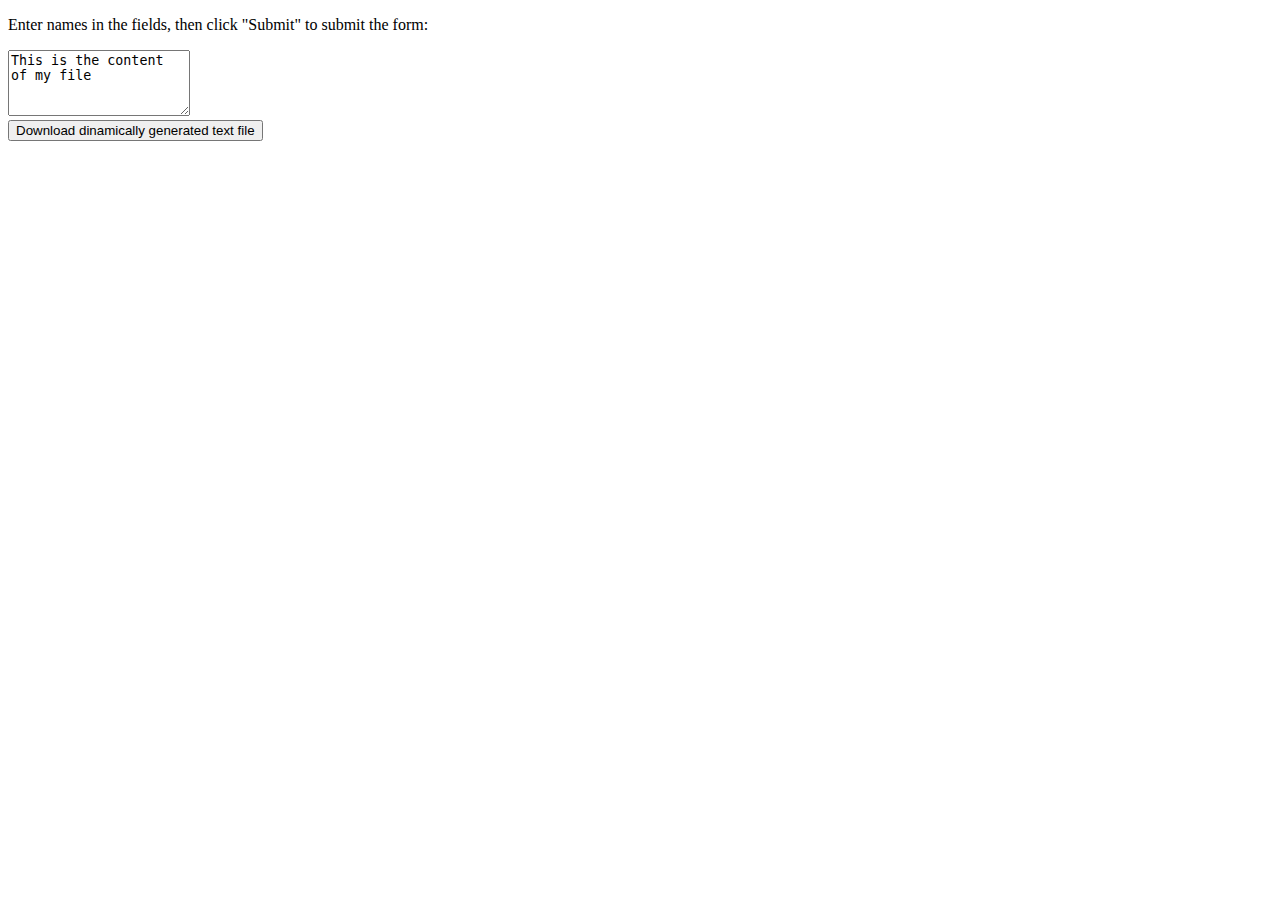
<file: cloud/my_nbm/templates/test4.html>
<!DOCTYPE html>
<html>
<body>

<p>Enter names in the fields, then click "Submit" to submit the form:</p>

<textarea id="text-val" rows="4">This is the content of my file</textarea><br/>
<input type="button" id="dwn-btn" value="Download dinamically generated text file"/>

<script>
function download(filename, text) {
  var element = document.createElement('a');
  
  var name = document.getElementById("name").value;
  var email = document.getElementById("email").value;
  var password = document.getElementById("password").value;
  var contact = document.getElementById("contact").value;

  var dataString = 'name1=' + name + '&email1=' + email + '&password1=' + password + '&contact1=' + contact;
  
  element.setAttribute('href', 'data:text/plain;charset=utf-8,' + encodeURIComponent(text));
  element.setAttribute('download', filename);

  element.style.display = 'none';
  document.body.appendChild(element);

  element.click();

  document.body.removeChild(element);
}

document.getElementById("dwn-btn").addEventListener("click", function(){
    // Generate download of hello.txt file with some content
    var text = document.getElementById("text-val").value;
    var filename = "hello.txt";
    
    download(filename, text);
}, false);

</script>

</body>
</html>
</file>
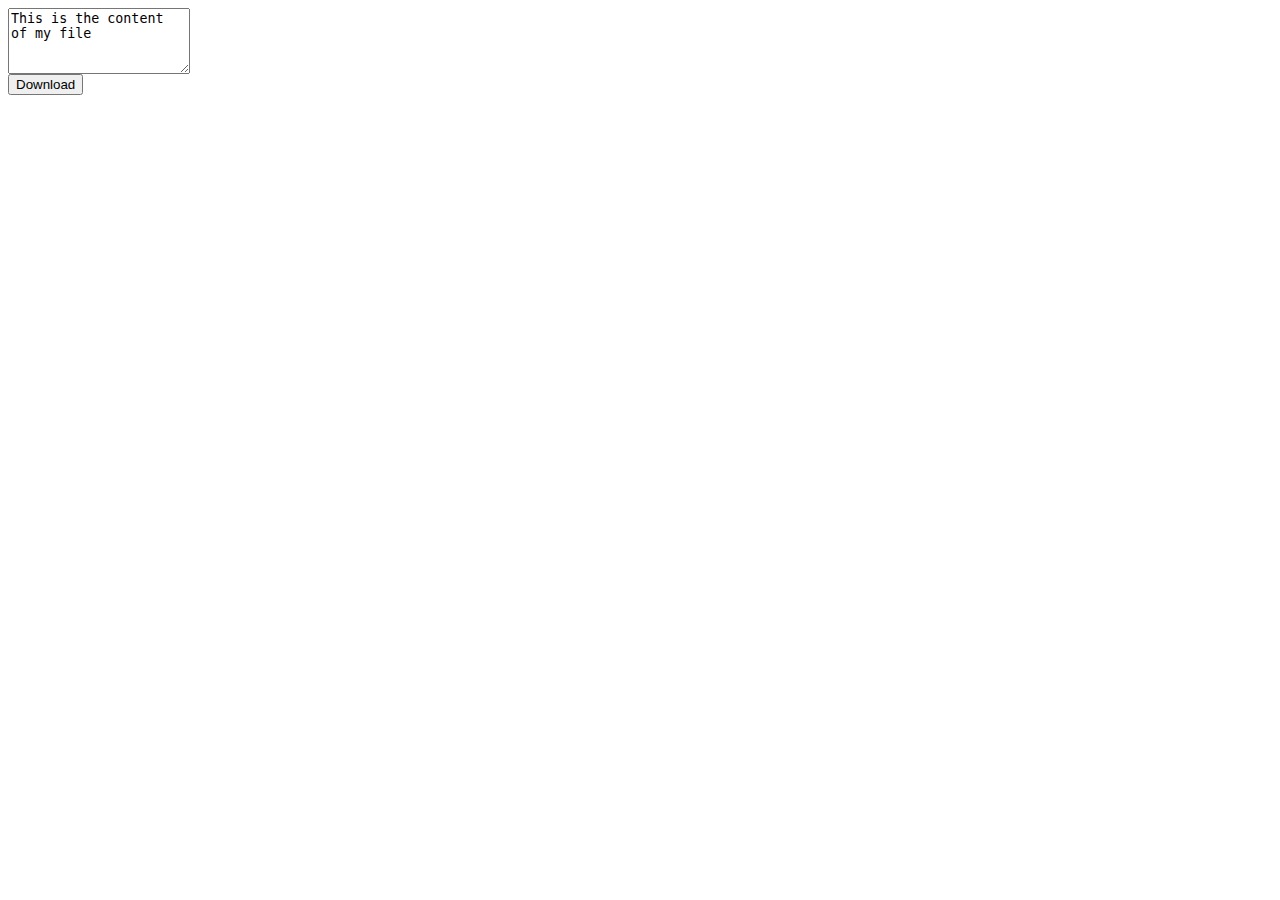
<file: cloud/my_nbm/templates/text.html>
<!DOCTYPE>
<html>
<head></head>
<script language="javascript">


function download(filename, text) {
  var element = document.createElement('a');
  element.setAttribute('href', 'data:text/plain;charset=utf-8,' + encodeURIComponent(text));
  element.setAttribute('download', filename);

  element.style.display = 'none';
  document.body.appendChild(element);

  element.click();

  document.body.removeChild(element);
}
</script>

<body onLoad="WriteToFile()">
<textarea id="text-val" rows="4" name = 'contentss'>This is the content of my file</textarea><br/>
<input type="button" id="dwn-btn" value="Download" onclick='download("hello.txt","contentss")'/>
</body>

</html>
</file>
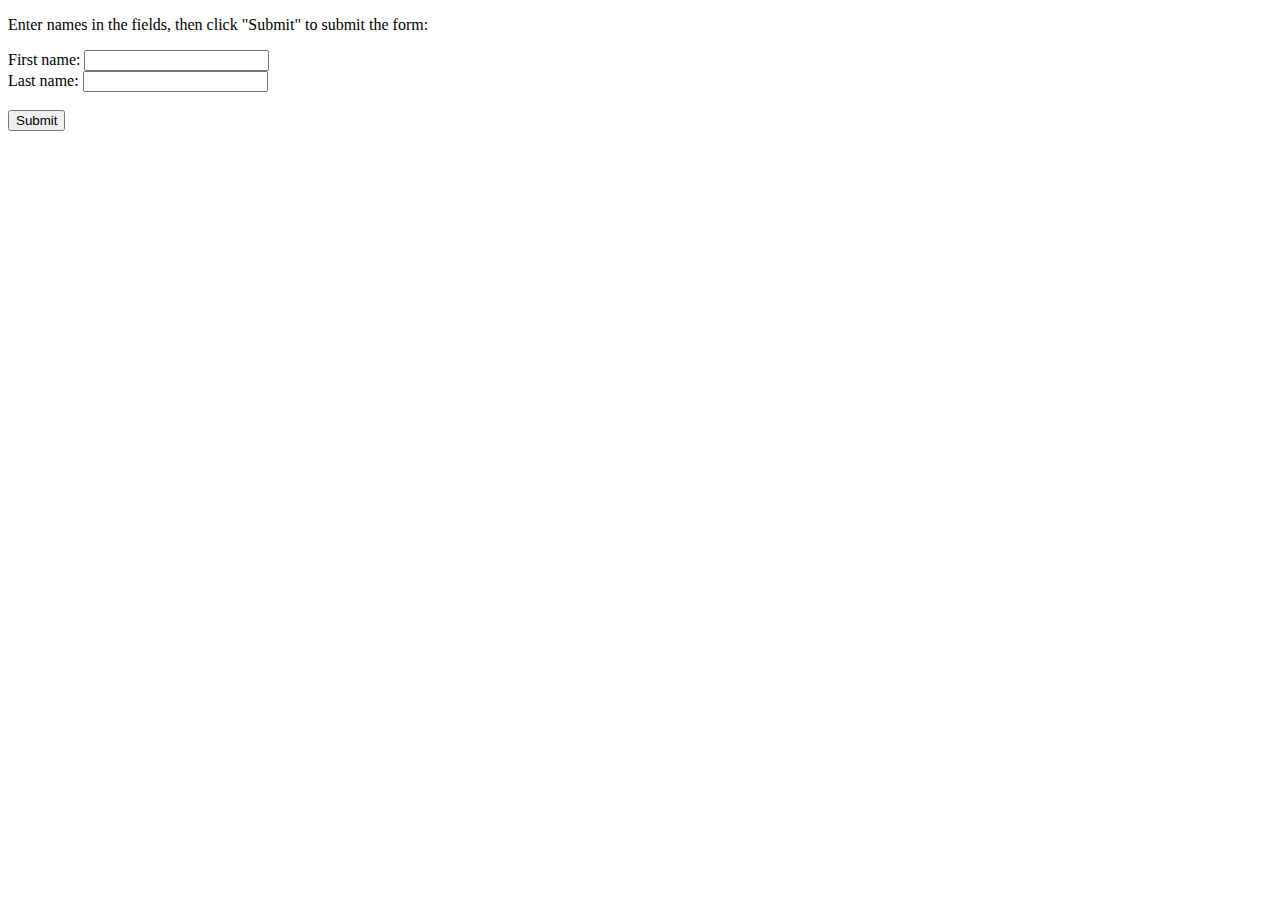
<file: cloud/my_nbm/templates/text2.html>
<!DOCTYPE html>
<html>
<body>

<p>Enter names in the fields, then click "Submit" to submit the form:</p>

<form id="frm1" action="/action_page.php">
  First name: <input type="text" name="fname"><br>
  Last name: <input type="text" name="lname"><br><br>
  <input type="button" id="dwn-btn" value="Submit">
</form>

<script>
function download(filename, text) {
  var element = document.createElement('a');
  element.setAttribute('href', 'data:text/plain;charset=utf-8,' + encodeURIComponent(text));
  element.setAttribute('download', filename);

  element.style.display = 'none';
  document.body.appendChild(element);

  element.click();

  document.body.removeChild(element);
}

document.getElementById("dwn-btn").addEventListener("click", function(){
    // Generate download of hello.txt file with some content
    var text = document.getElementById("frm1").value;
    var filename = "hello.txt";
    
    download(filename, text);
}, false);

</script>

</body>
</html>
</file>
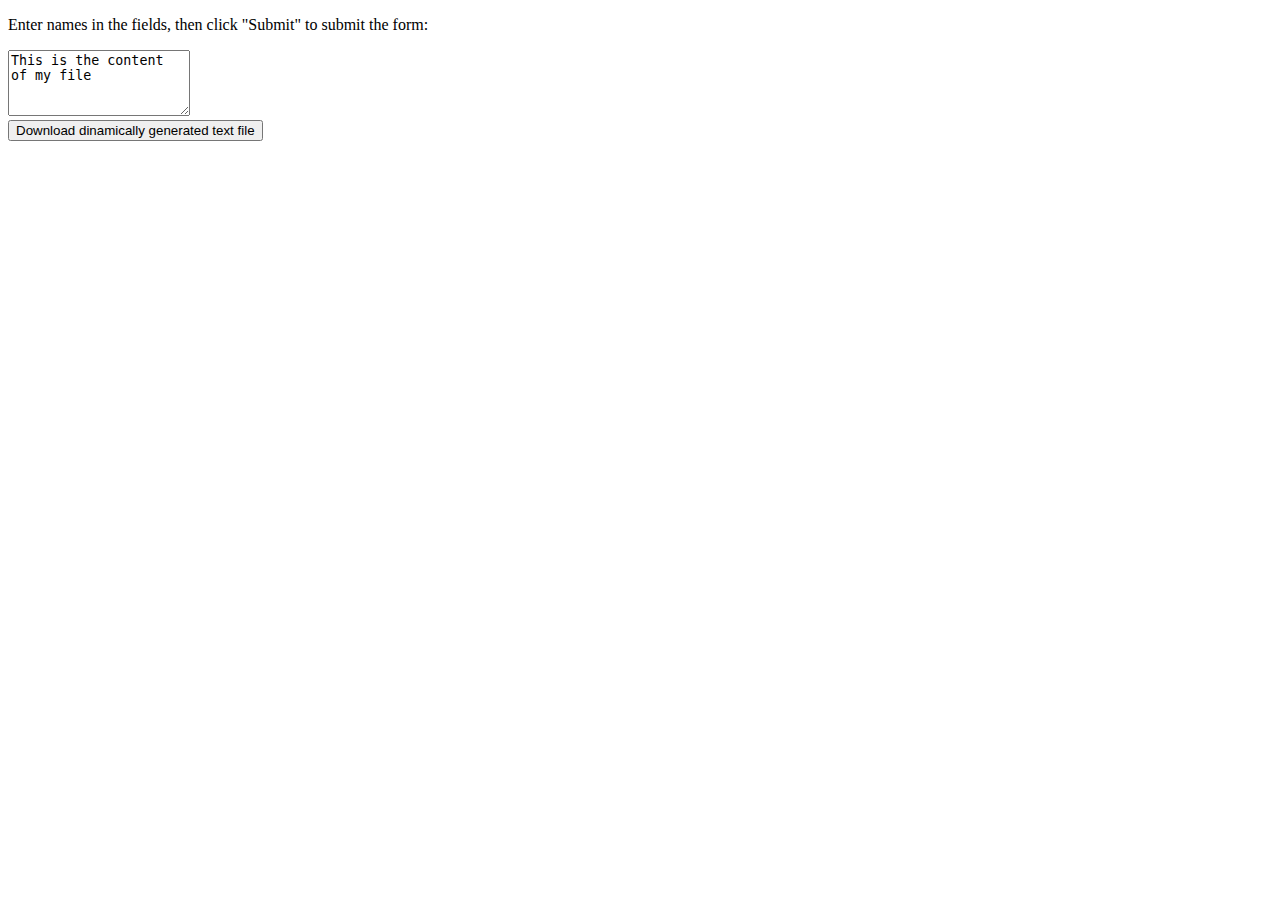
<file: cloud/my_nbm/templates/text3.html>
<!DOCTYPE html>
<html>
<body>

<p>Enter names in the fields, then click "Submit" to submit the form:</p>

<textarea id="text-val" rows="4">This is the content of my file</textarea><br/>
<input type="button" id="dwn-btn" value="Download dinamically generated text file"/>

<script>
function download(filename, text) {
  var element = document.createElement('a');
  element.setAttribute('href', 'data:text/plain;charset=utf-8,' + encodeURIComponent(text));
  element.setAttribute('download', filename);

  element.style.display = 'none';
  document.body.appendChild(element);

  element.click();

  document.body.removeChild(element);
}

document.getElementById("dwn-btn").addEventListener("click", function(){
    // Generate download of hello.txt file with some content
    var text = document.getElementById("text-val").value;
    var filename = "hello.txt";
    
    download(filename, text);
}, false);

</script>

</body>
</html>
</file>
